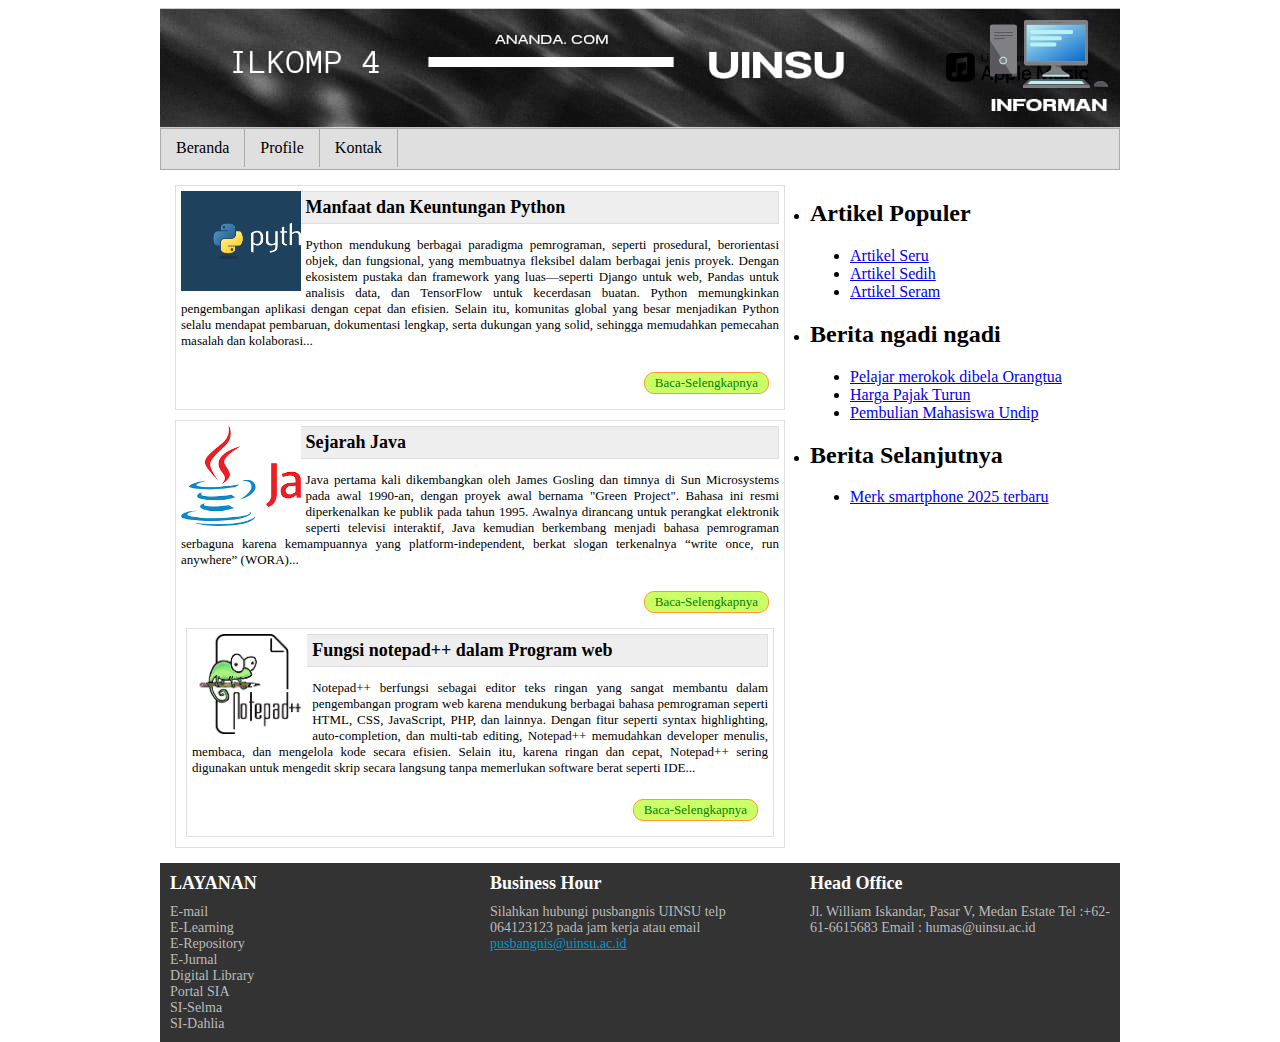
<file: index.HTML>
<!DOCTYPE html>
<html>
<head>
    <title>WEBGRAMER</title>
    <link rel="stylesheet" href="style.css">
</head>
<body>
    <div id="wrapper">
        <div id="container">
            <header><img src="images/Header.png"></header>
            <nav>
				<ul>
                <li><a href="Beranda.HTML">Beranda</a></li>
                <li><a href="Profile.HTML">Profile</a></li>
                <li><a href="Kontak.HTML">Kontak</a></li>
				</ul>
			</li>
		</ul>
            </nav>
            <article>
				<div id="single">
					<div id="t-images" style="background-image: url('images/Konten 1.png'); background-size: cover; background-position: left; width: 20%; height: 100px;"></div>
                <h2>Manfaat dan Keuntungan Python</h2>
                <p>Python mendukung berbagai paradigma pemrograman, seperti prosedural, berorientasi objek, dan fungsional, yang membuatnya fleksibel dalam berbagai jenis proyek. Dengan ekosistem pustaka dan framework yang luas—seperti Django untuk web, Pandas untuk analisis data, dan TensorFlow untuk kecerdasan buatan. Python memungkinkan pengembangan aplikasi dengan cepat dan efisien. Selain itu, komunitas global yang besar menjadikan Python selalu mendapat pembaruan, dokumentasi lengkap, serta dukungan yang solid, sehingga memudahkan pemecahan masalah dan kolaborasi...</p> <div id="more"><a href="Konten 1.php">Baca-Selengkapnya</a></div>
			</div>
			<div id="single">
			<div id="t-images" style="background-image: url('images/Konten 2.png'); background-size: cover; background-position: left; width: 20%; height: 100px;"></div>
			<h2>Sejarah Java</h2>
			<p>Java pertama kali dikembangkan oleh James Gosling dan timnya di Sun Microsystems pada awal 1990-an, dengan proyek awal bernama "Green Project". Bahasa ini resmi diperkenalkan ke publik pada tahun 1995. Awalnya dirancang untuk perangkat elektronik seperti televisi interaktif, Java kemudian berkembang menjadi bahasa pemrograman serbaguna karena kemampuannya yang platform-independent, berkat slogan terkenalnya “write once, run anywhere” (WORA)...</p> <div id="more"><a href="Konten 2.php">Baca-Selengkapnya</a></div>
			<div id="single">
			<div id="t-images" style="background-image: url('images/konten 3.png'); background-size: cover; background-position: left; width: 20%; height: 100px;"></div>
			<h2>Fungsi notepad++ dalam Program web</h2>
			<p>Notepad++ berfungsi sebagai editor teks ringan yang sangat membantu dalam pengembangan program web karena mendukung berbagai bahasa pemrograman seperti HTML, CSS, JavaScript, PHP, dan lainnya. Dengan fitur seperti syntax highlighting, auto-completion, dan multi-tab editing, Notepad++ memudahkan developer menulis, membaca, dan mengelola kode secara efisien. Selain itu, karena ringan dan cepat, Notepad++ sering digunakan untuk mengedit skrip secara langsung tanpa memerlukan software berat seperti IDE...</p> <div id="more"><a href="Konten 3.php">Baca-Selengkapnya</a></div>
            </article>
            <aside>
				<li class="widget">
					<h2>Artikel Populer</h2>
						<ul>
							<li><a href="Artikel-Seru.HTML">Artikel Seru</a></li>
							<li><a href="Artikel-Sedih.HTML">Artikel Sedih</a></li>
							<li><a href="Artikel-Seram.HTML">Artikel Seram</a></li>
						</ul>
				</li>
				<li class="widget">
					<h2>Berita ngadi ngadi</h2>
						<ul>
							<li><a href="Pelajar-merokok.HTML">Pelajar merokok dibela Orangtua</a></li>
							<li><a href="Harga-pajak-turun.HTML">Harga Pajak Turun</a></li>
							<li><a href="Pembulian-mahasiswa.HTML">Pembulian Mahasiswa Undip</a></li>
						</ul>
				</li>
				<li class="widget">
					<h2>Berita Selanjutnya</h2>
						<ul>
							<li><a href="Merk-smarthphone.HTML">Merk smartphone 2025 terbaru</a></li>
						</ul>
				</li>
            </aside>
            <footer>
				<div id="column">
				<h2>LAYANAN</h2>
				E-mail<br>
				E-Learning<br>
				E-Repository<br>
				E-Jurnal<br>
				Digital Library<br>
				Portal SIA<br>
				SI-Selma<br>
				SI-Dahlia
				
				</div>
				<div id="column">
				<h2>Business Hour</h2>
				Silahkan hubungi pusbangnis UINSU telp 064123123 pada jam kerja atau email <a href="#">pusbangnis@uinsu.ac.id</a>
				</div>
				<div id="column">
				<h2>Head Office</h2>
				Jl. William Iskandar, Pasar V, Medan Estate 
				Tel :+62-61-6615683
				Email : humas@uinsu.ac.id
				</div>
            </footer>
        </div>
    </div>
</body>
</html>
</file>
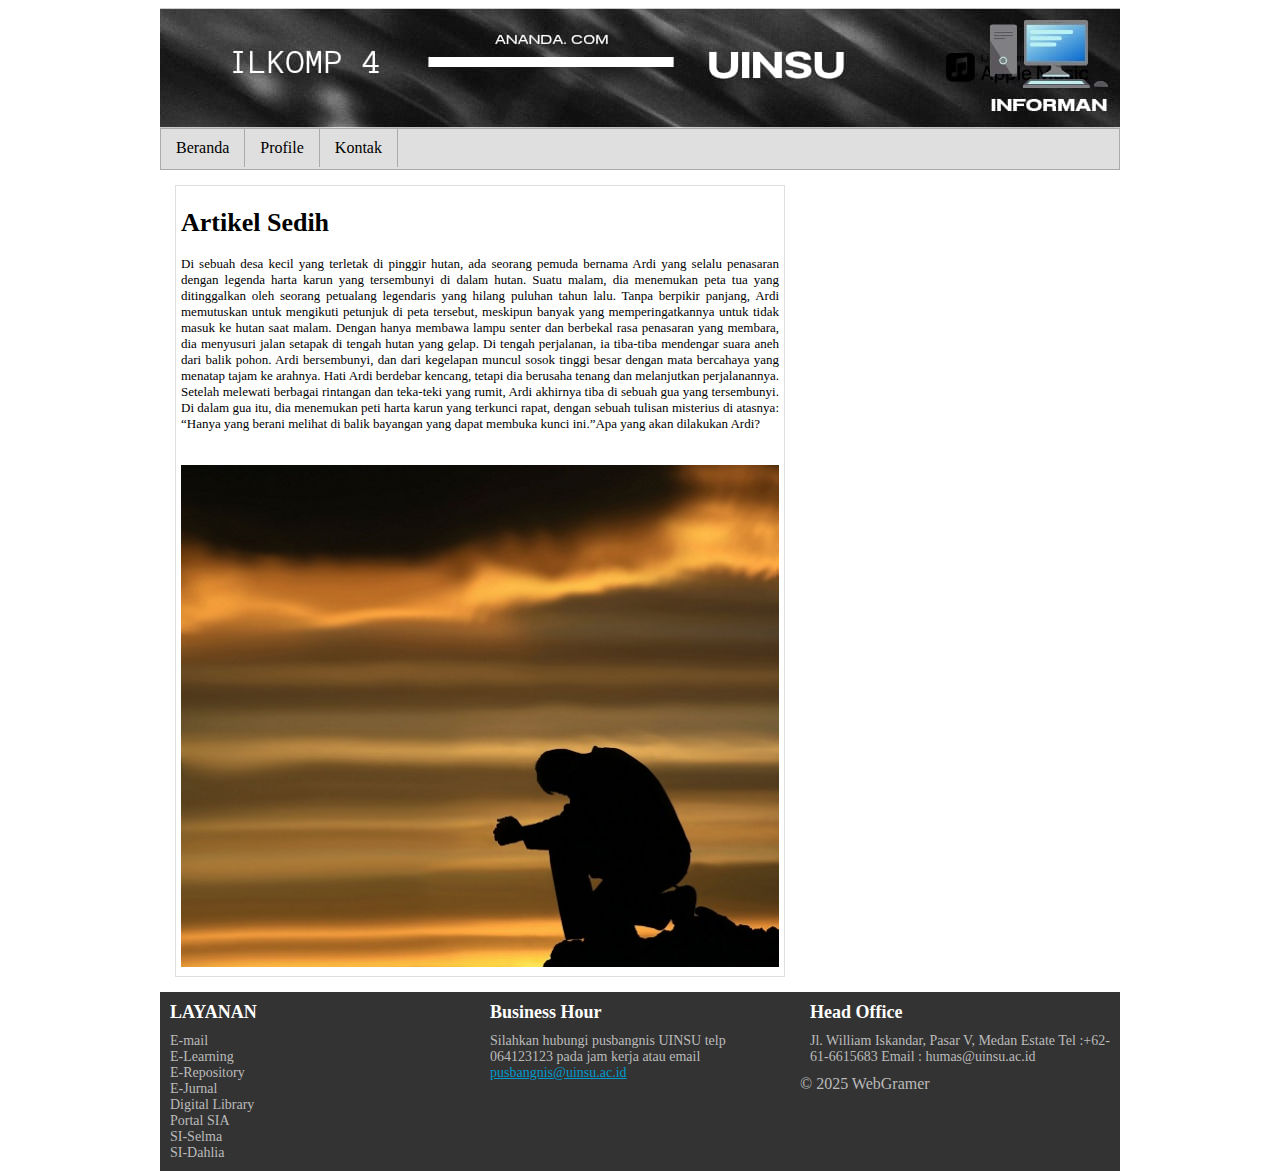
<file: Artikel-Sedih.HTML>
<!DOCTYPE html>
<html>
<head>
    <title>Artikel Sedih</title>
    <link rel="stylesheet" href="style.css"> 
</head>
<body>
    <div id="wrapper">
	<div id="container">
            <header><img src="images/Header.png"></header>
            <nav>
				<ul>
                <li><a href="Beranda.HTML">Beranda</a></li>
                <li><a href="Profile.HTML">Profile</a></li>
                <li><a href="Kontak.HTML">Kontak</a></li>
				</ul>
			</li>
		</ul>
            </nav>
        <article>
		<div id="single">
		<h1>Artikel Sedih</h1>
            <p>Di sebuah desa kecil yang terletak di pinggir hutan, ada seorang pemuda bernama Ardi yang selalu penasaran dengan legenda harta karun yang tersembunyi di dalam hutan. Suatu malam, dia menemukan peta tua yang ditinggalkan oleh seorang petualang legendaris yang hilang puluhan tahun lalu. Tanpa berpikir panjang, Ardi memutuskan untuk mengikuti petunjuk di peta tersebut, meskipun banyak yang memperingatkannya untuk tidak masuk ke hutan saat malam. Dengan hanya membawa lampu senter dan berbekal rasa penasaran yang membara, dia menyusuri jalan setapak di tengah hutan yang gelap. Di tengah perjalanan, ia tiba-tiba mendengar suara aneh dari balik pohon. Ardi bersembunyi, dan dari kegelapan muncul sosok tinggi besar dengan mata bercahaya yang menatap tajam ke arahnya. Hati Ardi berdebar kencang, tetapi dia berusaha tenang dan melanjutkan perjalanannya. Setelah melewati berbagai rintangan dan teka-teki yang rumit, Ardi akhirnya tiba di sebuah gua yang tersembunyi. Di dalam gua itu, dia menemukan peti harta karun yang terkunci rapat, dengan sebuah tulisan misterius di atasnya: “Hanya yang berani melihat di balik bayangan yang dapat membuka kunci ini.”Apa yang akan dilakukan Ardi?</p>
			<img src="images/d2.jpg" alt="Sad" width="100%" style="margin-top: 20px;">
        </article>
        <footer>
		<div id="column">
				<h2>LAYANAN</h2>
				E-mail<br>
				E-Learning<br>
				E-Repository<br>
				E-Jurnal<br>
				Digital Library<br>
				Portal SIA<br>
				SI-Selma<br>
				SI-Dahlia
				
				</div>
				<div id="column">
				<h2>Business Hour</h2>
				Silahkan hubungi pusbangnis UINSU telp 064123123 pada jam kerja atau email <a href="#">pusbangnis@uinsu.ac.id</a>
				</div>
				<div id="column">
				<h2>Head Office</h2>
				Jl. William Iskandar, Pasar V, Medan Estate 
				Tel :+62-61-6615683
				Email : humas@uinsu.ac.id
				</div>
            <p>&copy; 2025 WebGramer</p>
        </footer>
    </div>
</body>
</html>
</file>
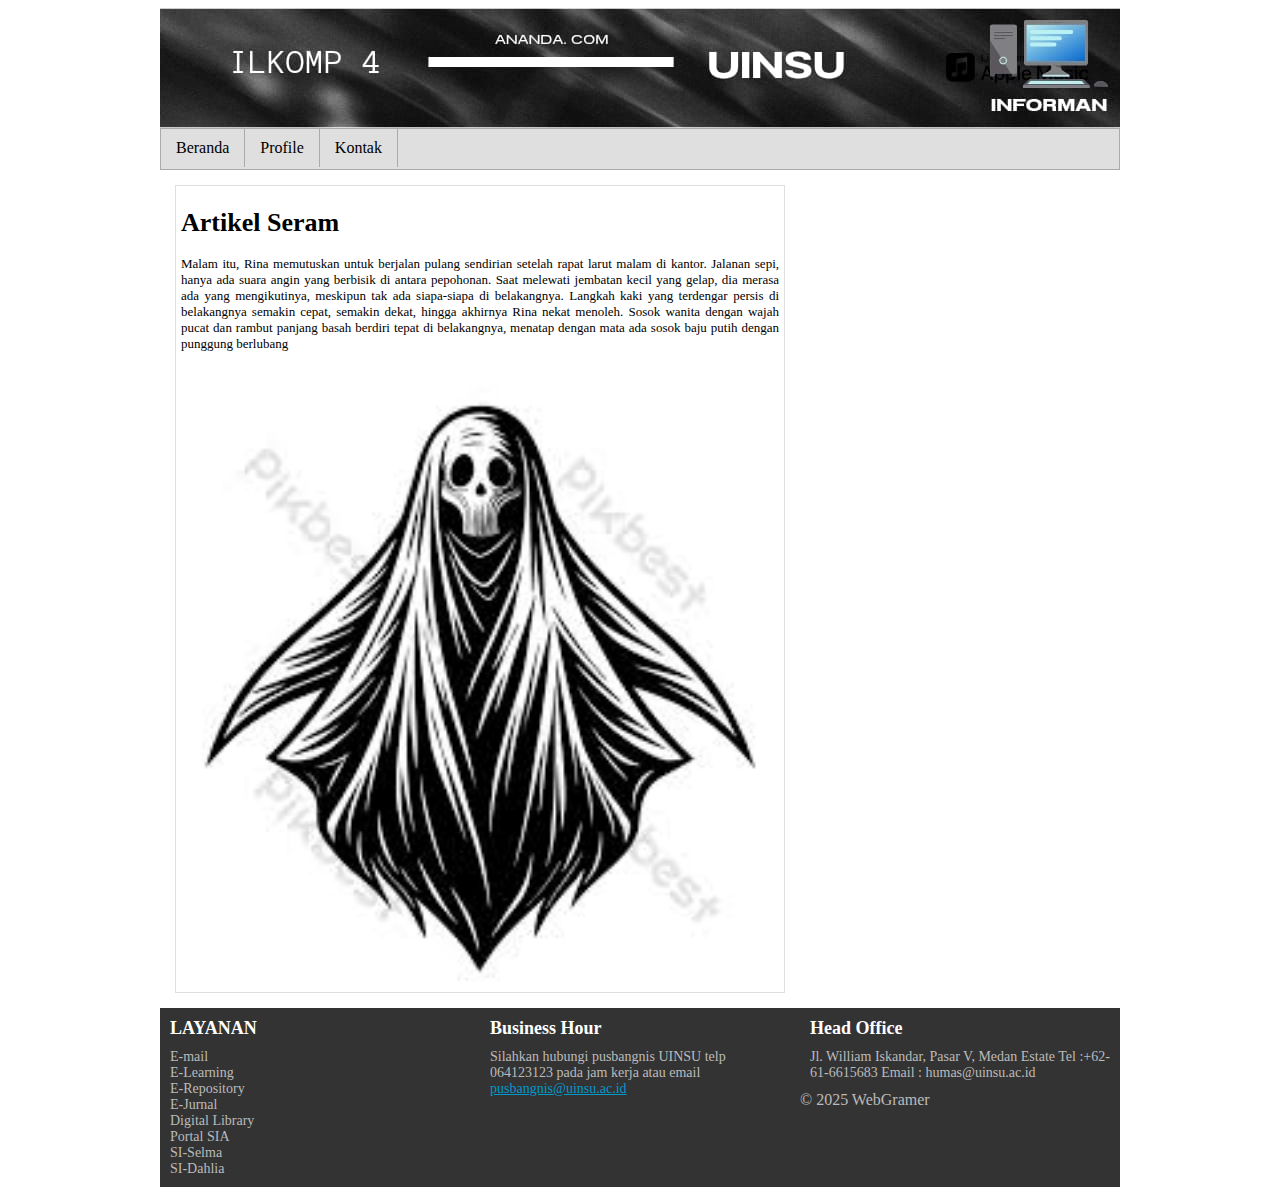
<file: Artikel-Seram.HTML>
<!DOCTYPE html>
<html>
<head>
    <title>Artikel Seram</title>
    <link rel="stylesheet" href="style.css"> 
</head>
<body>
    <div id="wrapper">
	<div id="container">
            <header><img src="images/Header.png"></header>
            <nav>
				<ul>
                <li><a href="Beranda.HTML">Beranda</a></li>
                <li><a href="Profile.HTML">Profile</a></li>
                <li><a href="Kontak.HTML">Kontak</a></li>
				</ul>
			</li>
		</ul>
            </nav>
        <article>
		<div id="single">
		<h1>Artikel Seram</h1>
            <p>Malam itu, Rina memutuskan untuk berjalan pulang sendirian setelah rapat larut malam di kantor. Jalanan sepi, hanya ada suara angin yang berbisik di antara pepohonan. Saat melewati jembatan kecil yang gelap, dia merasa ada yang mengikutinya, meskipun tak ada siapa-siapa di belakangnya. Langkah kaki yang terdengar persis di belakangnya semakin cepat, semakin dekat, hingga akhirnya Rina nekat menoleh. Sosok wanita dengan wajah pucat dan rambut panjang basah berdiri tepat di belakangnya, menatap dengan mata ada sosok baju putih dengan punggung berlubang</p>
			<img src="images/d3.jpg" alt="Ghost" width="100%" style="margin-top: 20px;">
        </article>
        <footer>
		<div id="column">
				<h2>LAYANAN</h2>
				E-mail<br>
				E-Learning<br>
				E-Repository<br>
				E-Jurnal<br>
				Digital Library<br>
				Portal SIA<br>
				SI-Selma<br>
				SI-Dahlia
				
				</div>
				<div id="column">
				<h2>Business Hour</h2>
				Silahkan hubungi pusbangnis UINSU telp 064123123 pada jam kerja atau email <a href="#">pusbangnis@uinsu.ac.id</a>
				</div>
				<div id="column">
				<h2>Head Office</h2>
				Jl. William Iskandar, Pasar V, Medan Estate 
				Tel :+62-61-6615683
				Email : humas@uinsu.ac.id
				</div>
            <p>&copy; 2025 WebGramer</p>
        </footer>
    </div>
</body>
</html>
</file>
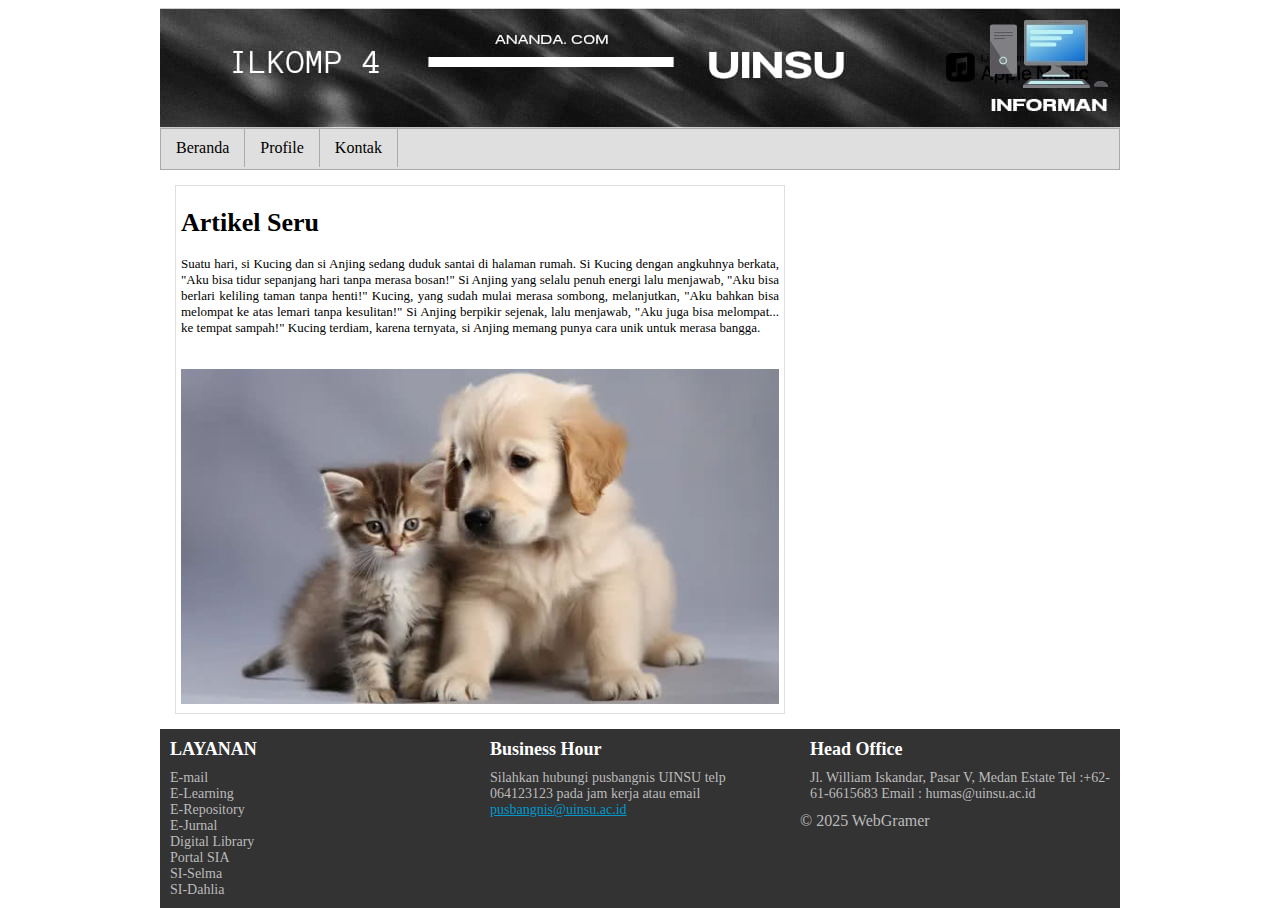
<file: Artikel-Seru.HTML>
<!DOCTYPE html>
<html>
<head>
    <title>Artikel Seru</title>
    <link rel="stylesheet" href="style.css"> 
</head>
<body>
    <div id="wrapper">
        <header>
		<div id="container">
            <header><img src="images/Header.png"></header>
            <nav>
				<ul>
                <li><a href="Beranda.HTML">Beranda</a></li>
                <li><a href="Profile.HTML">Profile</a></li>
                <li><a href="Kontak.HTML">Kontak</a></li>
				</ul>
			</li>
		</ul>
            </nav>
        <article>
		<div id="single">
		<h1>Artikel Seru</h1>
            <p>Suatu hari, si Kucing dan si Anjing sedang duduk santai di halaman rumah. Si Kucing dengan angkuhnya berkata, "Aku bisa tidur sepanjang hari tanpa merasa bosan!" Si Anjing yang selalu penuh energi lalu menjawab, "Aku bisa berlari keliling taman tanpa henti!" Kucing, yang sudah mulai merasa sombong, melanjutkan, "Aku bahkan bisa melompat ke atas lemari tanpa kesulitan!" Si Anjing berpikir sejenak, lalu menjawab, "Aku juga bisa melompat... ke tempat sampah!" Kucing terdiam, karena ternyata, si Anjing memang punya cara unik untuk merasa bangga.</p>
			<img src="images/d1.jpg" alt="Puppy" width="100%" style="margin-top: 20px;">
        </article>
        <footer>
		<div id="column">
				<h2>LAYANAN</h2>
				E-mail<br>
				E-Learning<br>
				E-Repository<br>
				E-Jurnal<br>
				Digital Library<br>
				Portal SIA<br>
				SI-Selma<br>
				SI-Dahlia
				
				</div>
				<div id="column">
				<h2>Business Hour</h2>
				Silahkan hubungi pusbangnis UINSU telp 064123123 pada jam kerja atau email <a href="#">pusbangnis@uinsu.ac.id</a>
				</div>
				<div id="column">
				<h2>Head Office</h2>
				Jl. William Iskandar, Pasar V, Medan Estate 
				Tel :+62-61-6615683
				Email : humas@uinsu.ac.id
				</div>
            <p>&copy; 2025 WebGramer</p>
        </footer>
    </div>
</body>
</html>
</file>
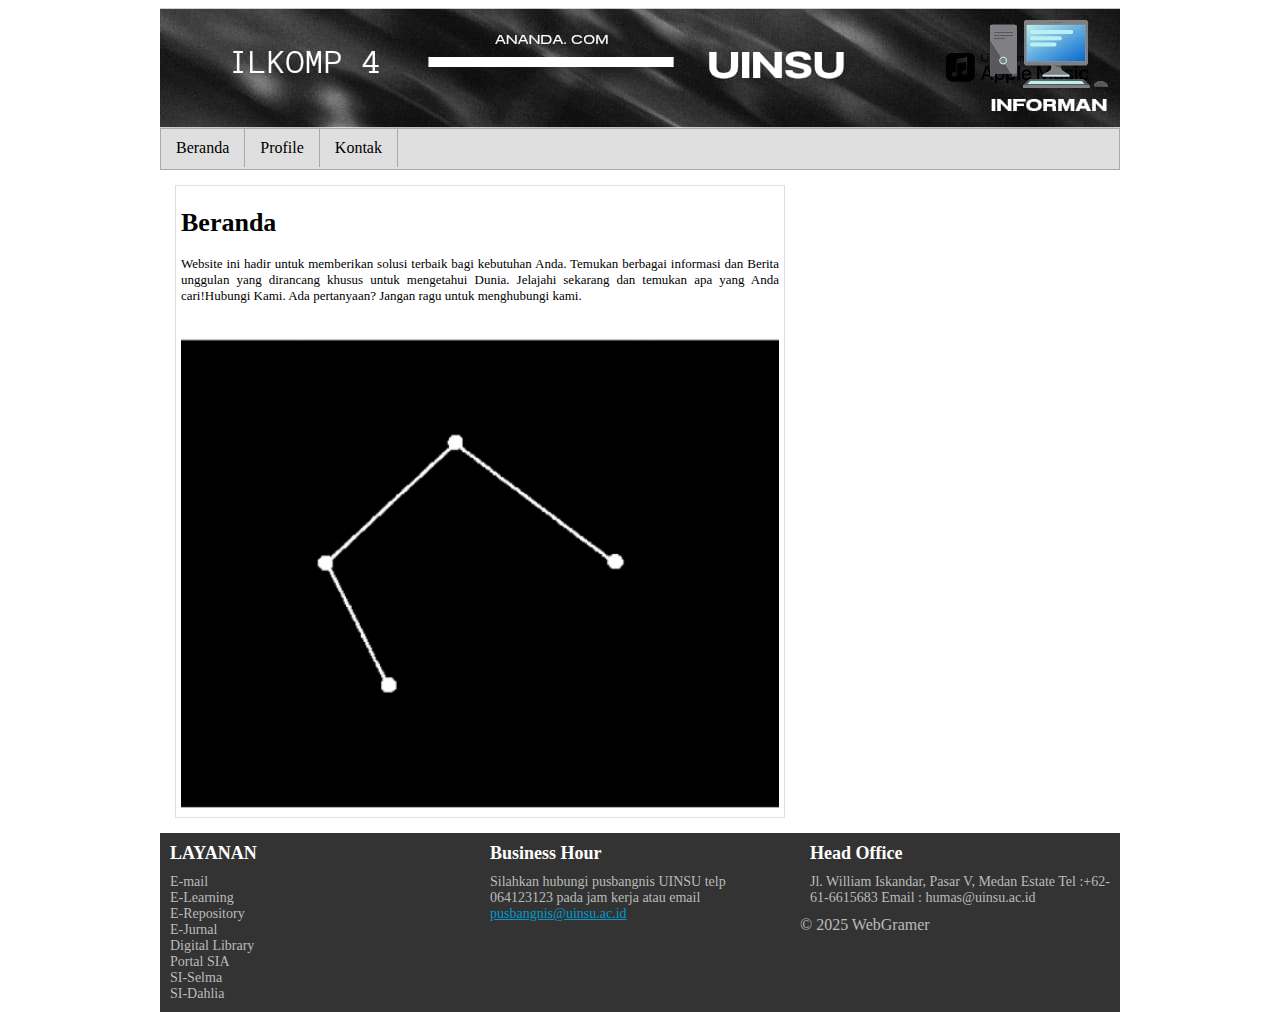
<file: Beranda.HTML>
<!DOCTYPE html>
<html>
<head>
    <title>Beranda</title>
    <link rel="stylesheet" href="style.css"> 
</head>
<body>
    <div id="wrapper">
	<div id="container">
            <header><img src="images/Header.png"></header>
            <nav>
				<ul>
                <li><a href="Beranda.HTML">Beranda</a></li>
                <li><a href="Profile.HTML">Profile</a></li>
                <li><a href="Kontak.HTML">Kontak</a></li>
				</ul>
			</li>
		</ul>
            </nav>
        <article>
		<div id="single">
		<h1>Beranda</h1>
            <p>Website ini hadir untuk memberikan solusi terbaik bagi kebutuhan Anda. Temukan berbagai informasi dan Berita unggulan yang dirancang khusus untuk mengetahui Dunia. Jelajahi sekarang dan temukan apa yang Anda cari!Hubungi Kami. Ada pertanyaan? Jangan ragu untuk menghubungi kami.</p>
			<img src="images/Konten2.png" alt="Style" width="100%" style="margin-top: 20px;">
        </article>
        <footer>
		<div id="column">
				<h2>LAYANAN</h2>
				E-mail<br>
				E-Learning<br>
				E-Repository<br>
				E-Jurnal<br>
				Digital Library<br>
				Portal SIA<br>
				SI-Selma<br>
				SI-Dahlia
				
				</div>
				<div id="column">
				<h2>Business Hour</h2>
				Silahkan hubungi pusbangnis UINSU telp 064123123 pada jam kerja atau email <a href="#">pusbangnis@uinsu.ac.id</a>
				</div>
				<div id="column">
				<h2>Head Office</h2>
				Jl. William Iskandar, Pasar V, Medan Estate 
				Tel :+62-61-6615683
				Email : humas@uinsu.ac.id
				</div>
            <p>&copy; 2025 WebGramer</p>
        </footer>
    </div>
</body>
</html>
</file>
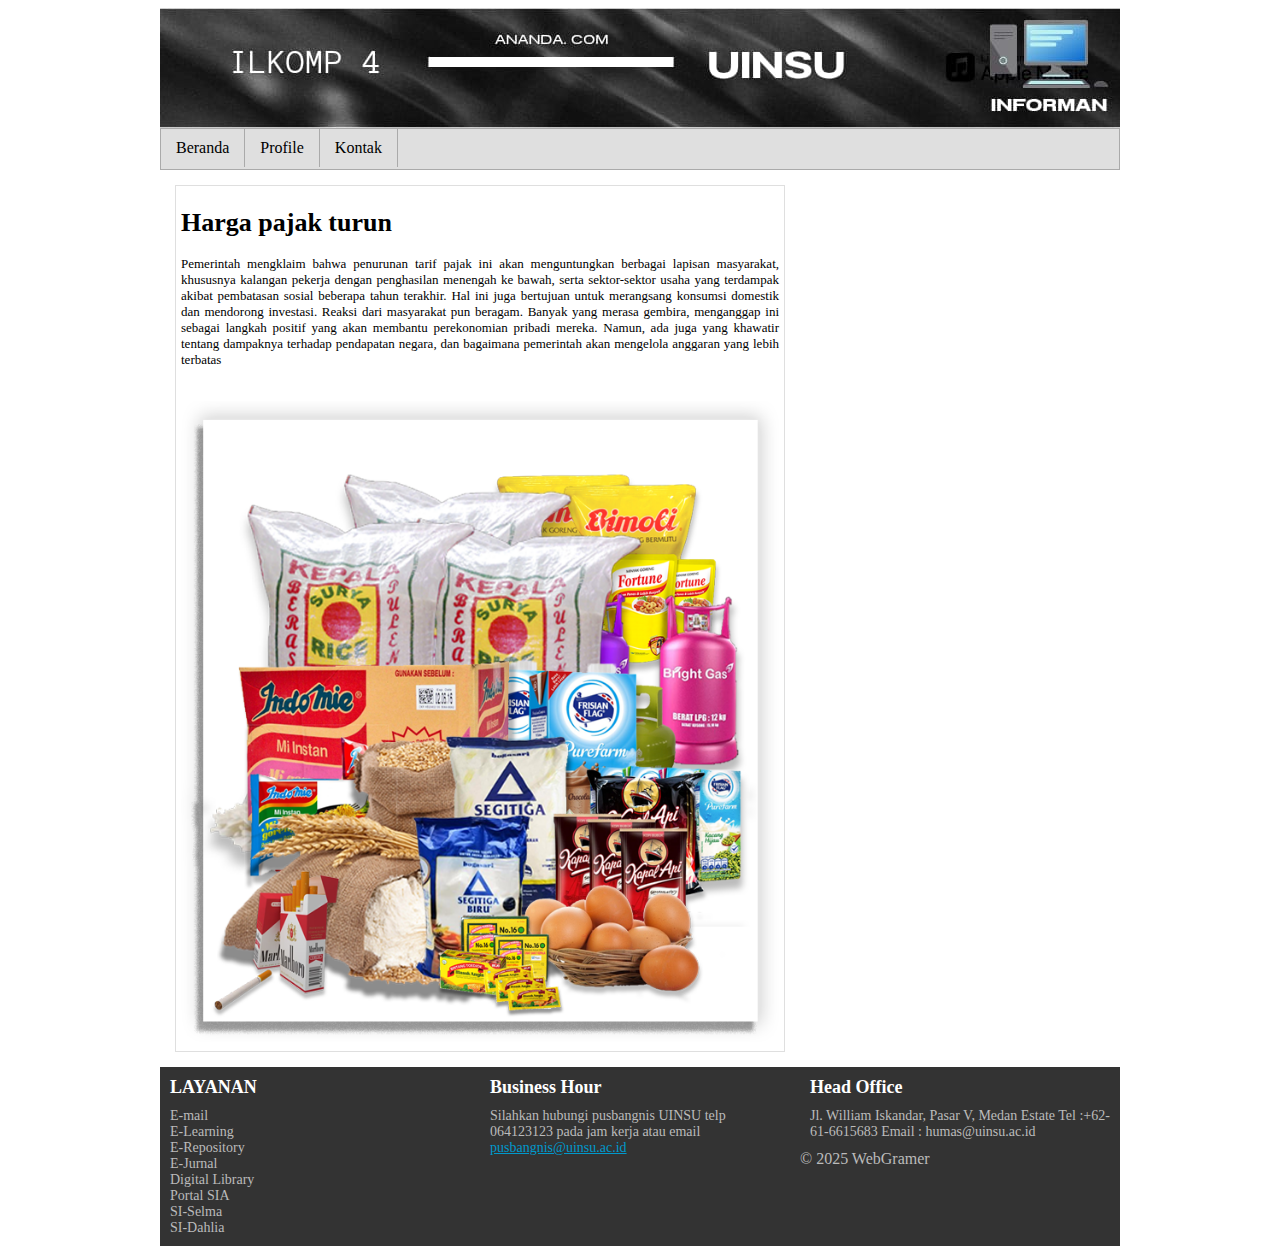
<file: Harga-pajak-turun.HTML>
<!DOCTYPE html>
<html>
<head>
    <title>Berita Viral</title>
    <link rel="stylesheet" href="style.css"> 
</head>
<body>
    <div id="wrapper">
	<div id="container">
            <header><img src="images/Header.png"></header>
            <nav>
				<ul>
                <li><a href="Beranda.HTML">Beranda</a></li>
                <li><a href="Profile.HTML">Profile</a></li>
                <li><a href="Kontak.HTML">Kontak</a></li>
				</ul>
			</li>
		</ul>
            </nav>
        <article>
		<div id="single">
		<h1>Harga pajak turun</h1>
            <p>Pemerintah mengklaim bahwa penurunan tarif pajak ini akan menguntungkan berbagai lapisan masyarakat, khususnya kalangan pekerja dengan penghasilan menengah ke bawah, serta sektor-sektor usaha yang terdampak akibat pembatasan sosial beberapa tahun terakhir. Hal ini juga bertujuan untuk merangsang konsumsi domestik dan mendorong investasi. Reaksi dari masyarakat pun beragam. Banyak yang merasa gembira, menganggap ini sebagai langkah positif yang akan membantu perekonomian pribadi mereka. Namun, ada juga yang khawatir tentang dampaknya terhadap pendapatan negara, dan bagaimana pemerintah akan mengelola anggaran yang lebih terbatas</p>
			<img src="images/d5.jpg" alt="Sembako" width="100%" style="margin-top: 20px;">
        </article>
        <footer>
		<div id="column">
				<h2>LAYANAN</h2>
				E-mail<br>
				E-Learning<br>
				E-Repository<br>
				E-Jurnal<br>
				Digital Library<br>
				Portal SIA<br>
				SI-Selma<br>
				SI-Dahlia
				
				</div>
				<div id="column">
				<h2>Business Hour</h2>
				Silahkan hubungi pusbangnis UINSU telp 064123123 pada jam kerja atau email <a href="#">pusbangnis@uinsu.ac.id</a>
				</div>
				<div id="column">
				<h2>Head Office</h2>
				Jl. William Iskandar, Pasar V, Medan Estate 
				Tel :+62-61-6615683
				Email : humas@uinsu.ac.id
				</div>
            <p>&copy; 2025 WebGramer</p>
        </footer>
    </div>
</body>
</html>
</file>
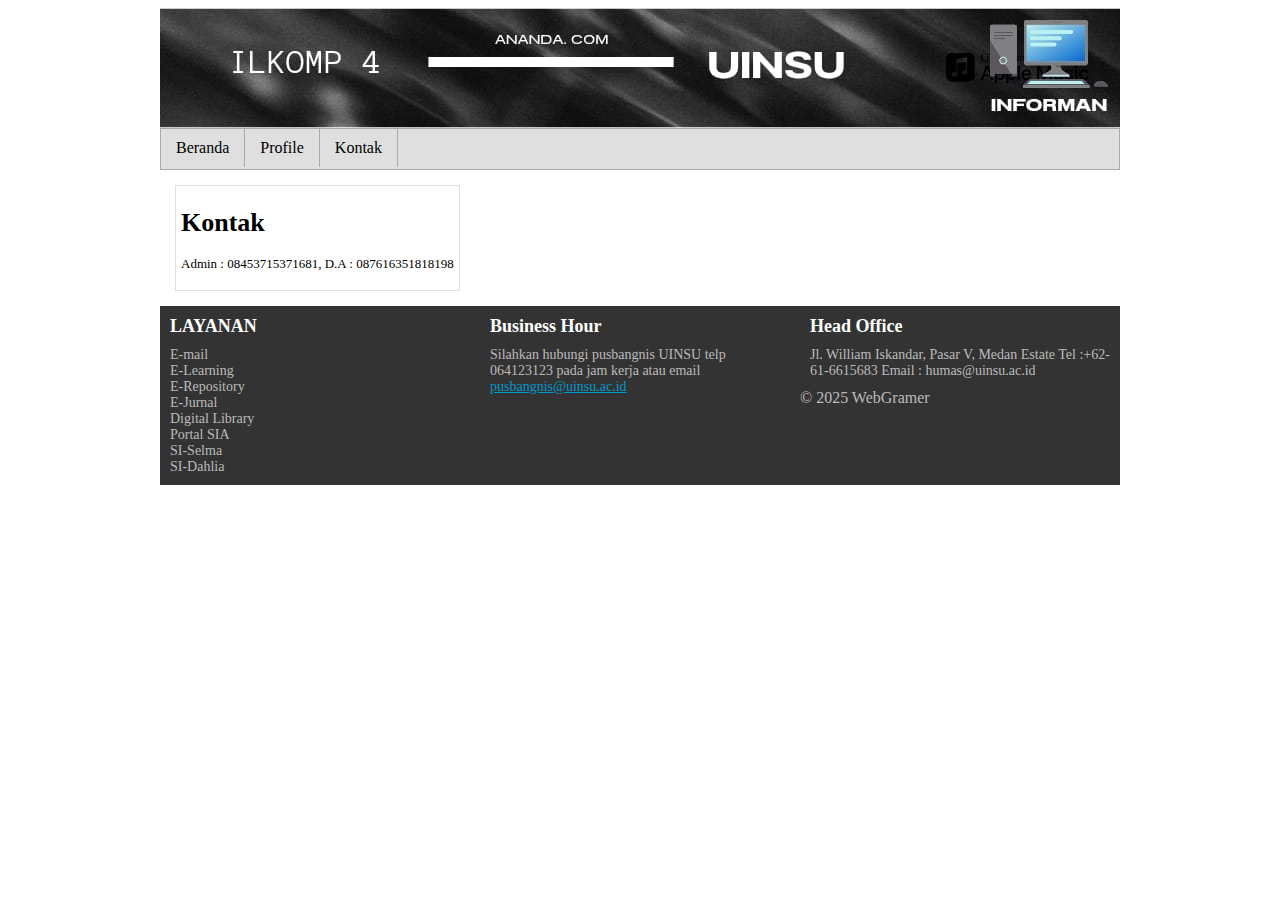
<file: Kontak.HTML>
<!DOCTYPE html>
<html>
<head>
    <title>Kontak</title>
    <link rel="stylesheet" href="style.css"> 
</head>
<body>
    <div id="wrapper">
	<div id="container">
            <header><img src="images/Header.png"></header>
            <nav>
				<ul>
                <li><a href="Beranda.HTML">Beranda</a></li>
                <li><a href="Profile.HTML">Profile</a></li>
                <li><a href="Kontak.HTML">Kontak</a></li>
				</ul>
			</li>
		</ul>
            </nav>
        <article>
		<div id="single">
		<h1>Kontak</h1>
            <p>Admin : 08453715371681, D.A : 087616351818198</p>
        </article>
        <footer>
		<div id="column">
				<h2>LAYANAN</h2>
				E-mail<br>
				E-Learning<br>
				E-Repository<br>
				E-Jurnal<br>
				Digital Library<br>
				Portal SIA<br>
				SI-Selma<br>
				SI-Dahlia
				
				</div>
				<div id="column">
				<h2>Business Hour</h2>
				Silahkan hubungi pusbangnis UINSU telp 064123123 pada jam kerja atau email <a href="#">pusbangnis@uinsu.ac.id</a>
				</div>
				<div id="column">
				<h2>Head Office</h2>
				Jl. William Iskandar, Pasar V, Medan Estate 
				Tel :+62-61-6615683
				Email : humas@uinsu.ac.id
				</div>
            <p>&copy; 2025 WebGramer</p>
        </footer>
    </div>
</body>
</html>
</file>
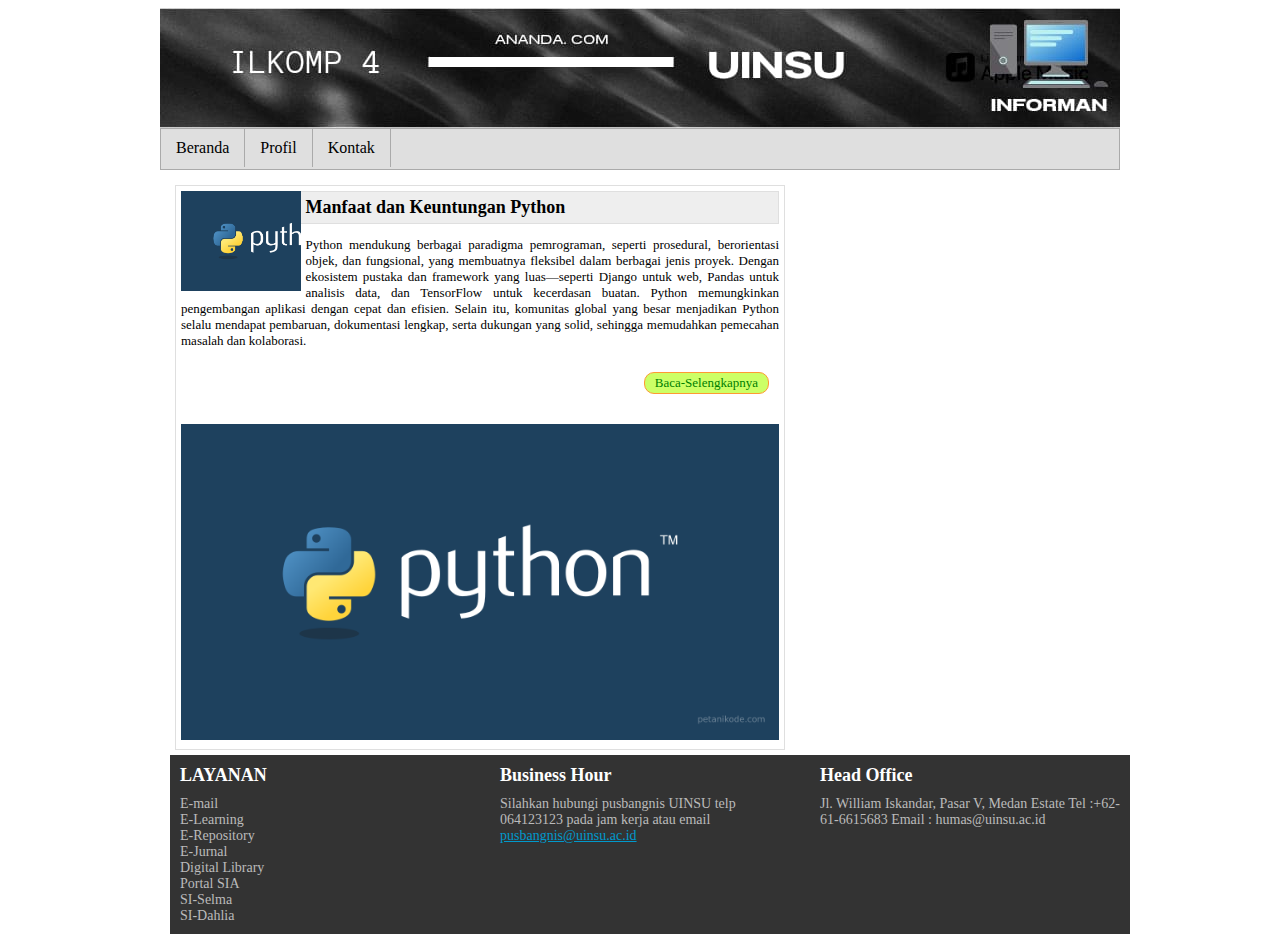
<file: Konten 1.html>
<!DOCTYPE html>
<html>
<head>
    <title>WEBGRAMER</title>
    <link rel="stylesheet" href="style.css">
</head>
<body>
    <div id="wrapper">
        <div id="container">
            <header><img src="images/Header.png"></header>
            <nav>
				<ul>
                <li><a href="index.php">Beranda</a></li>
                <li><a href="#">Profil</a>
                <li><a href="#">Kontak</a>
					<ul class="submenu">
						<li><a href="#">Hub Kami</a></li>
						<li><a href="#">Tentang Kami</a></li>
				</ul>
			</li>
		</ul>
            </nav>
            <article>
				<div id="single">
					<div id="t-images" style="background-image: url('images/Konten 1.png'); background-size: cover; background-position: left; width: 20%; height: 100px;"></div>
                <h2>Manfaat dan Keuntungan Python</h2>
                <p>Python mendukung berbagai paradigma pemrograman, seperti prosedural, berorientasi objek, dan fungsional, yang membuatnya fleksibel dalam berbagai jenis proyek. Dengan ekosistem pustaka dan framework yang luas—seperti Django untuk web, Pandas untuk analisis data, dan TensorFlow untuk kecerdasan buatan. Python memungkinkan pengembangan aplikasi dengan cepat dan efisien. Selain itu, komunitas global yang besar menjadikan Python selalu mendapat pembaruan, dokumentasi lengkap, serta dukungan yang solid, sehingga memudahkan pemecahan masalah dan kolaborasi.</p> <div id="more"><a href="Konten 1.php">Baca-Selengkapnya</a></div>
				<img src="images/Konten 1.png" alt="Python" width="100%" style="margin-top: 20px;">
			</div>
			<footer>
				<div id="column">
				<h2>LAYANAN</h2>
				E-mail<br>
				E-Learning<br>
				E-Repository<br>
				E-Jurnal<br>
				Digital Library<br>
				Portal SIA<br>
				SI-Selma<br>
				SI-Dahlia
				
				</div>
				<div id="column">
				<h2>Business Hour</h2>
				Silahkan hubungi pusbangnis UINSU telp 064123123 pada jam kerja atau email <a href="#">pusbangnis@uinsu.ac.id</a>
				</div>
				<div id="column">
				<h2>Head Office</h2>
				Jl. William Iskandar, Pasar V, Medan Estate 
				Tel :+62-61-6615683
				Email : humas@uinsu.ac.id
				</div>
            </footer>
        </div>
    </div>
</body>
</html>
</file>
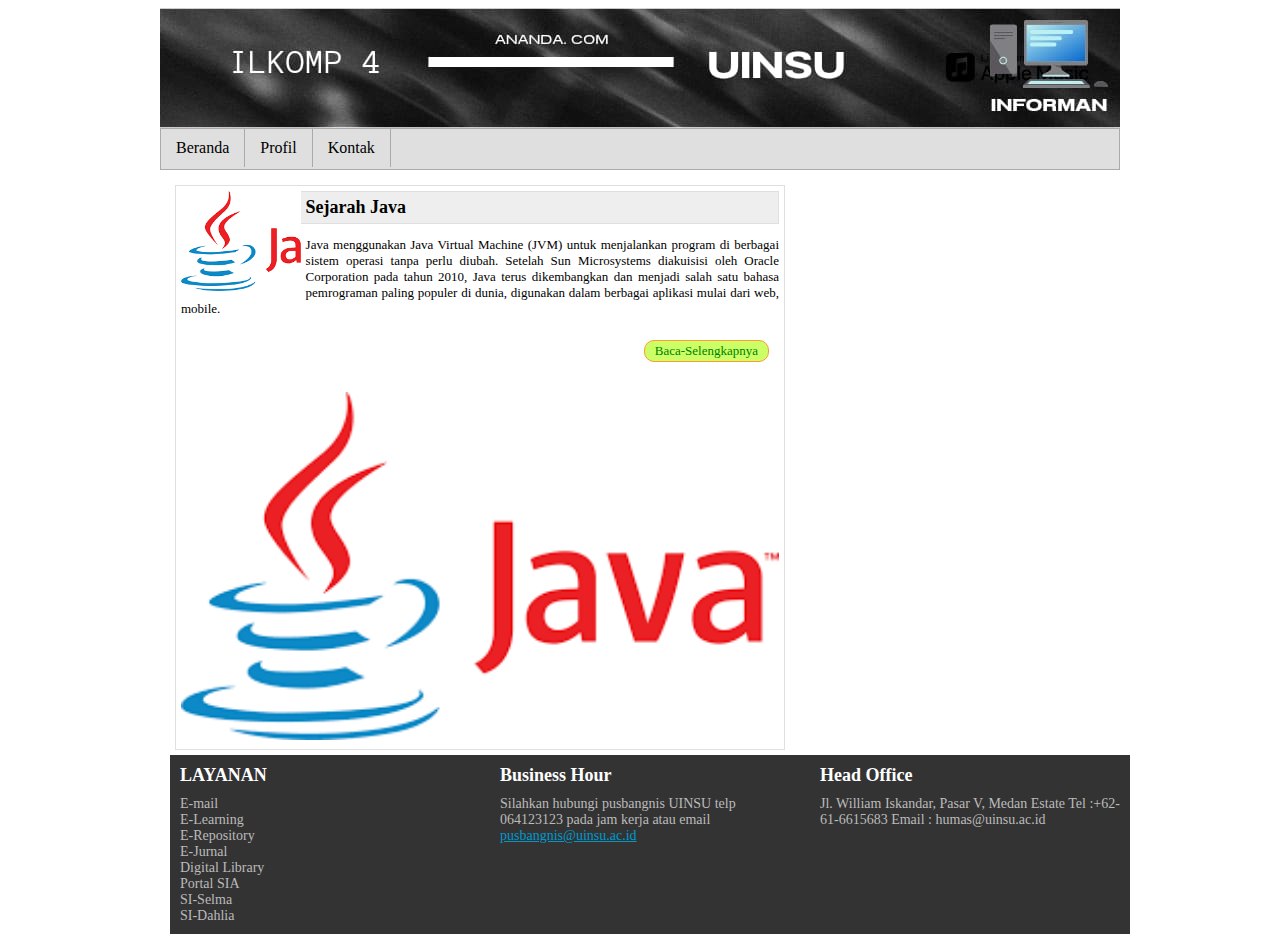
<file: Konten 2.html>
<!DOCTYPE html>
<html>
<head>
    <title>WEBGRAMER</title>
    <link rel="stylesheet" href="style.css">
</head>
<body>
    <div id="wrapper">
        <div id="container">
            <header><img src="images/Header.png"></header>
            <nav>
				<ul>
                <li><a href="index.php">Beranda</a></li>
                <li><a href="#">Profil</a>
                <li><a href="#">Kontak</a>
					<ul class="submenu">
						<li><a href="#">Hub Kami</a></li>
						<li><a href="#">Tentang Kami</a></li>
				</ul>
			</li>
		</ul>
            </nav>
            <article>
				<div id="single">
					<div id="t-images" style="background-image: url('images/Konten 2.png'); background-size: cover; background-position: left; width: 20%; height: 100px;"></div>
                <h2>Sejarah Java</h2>
                <p>Java menggunakan Java Virtual Machine (JVM) untuk menjalankan program di berbagai sistem operasi tanpa perlu diubah. Setelah Sun Microsystems diakuisisi oleh Oracle Corporation pada tahun 2010, Java terus dikembangkan dan menjadi salah satu bahasa pemrograman paling populer di dunia, digunakan dalam berbagai aplikasi mulai dari web, mobile.</p> <div id="more"><a href="Konten 2.php">Baca-Selengkapnya</a></div>
				<img src="images/Konten 2.png" alt="Java" width="100%" style="margin-top: 20px;">
			</div>
			<footer>
				<div id="column">
				<h2>LAYANAN</h2>
				E-mail<br>
				E-Learning<br>
				E-Repository<br>
				E-Jurnal<br>
				Digital Library<br>
				Portal SIA<br>
				SI-Selma<br>
				SI-Dahlia
				
				</div>
				<div id="column">
				<h2>Business Hour</h2>
				Silahkan hubungi pusbangnis UINSU telp 064123123 pada jam kerja atau email <a href="#">pusbangnis@uinsu.ac.id</a>
				</div>
				<div id="column">
				<h2>Head Office</h2>
				Jl. William Iskandar, Pasar V, Medan Estate 
				Tel :+62-61-6615683
				Email : humas@uinsu.ac.id
				</div>
            </footer>
        </div>
    </div>
</body>
</html>
</file>
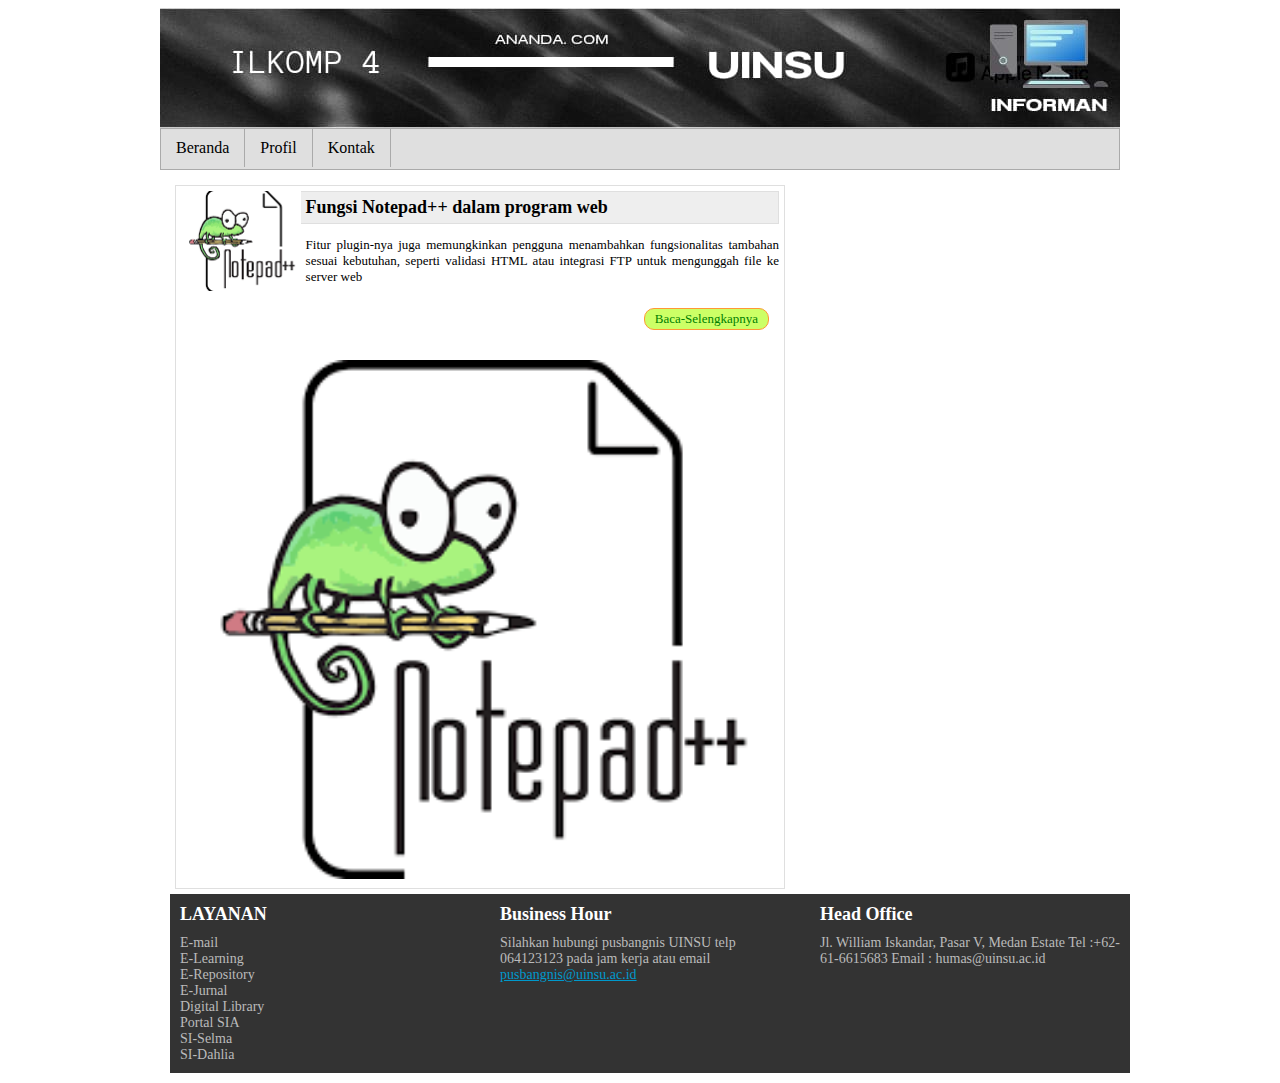
<file: Konten 3.html>
<!DOCTYPE html>
<html>
<head>
    <title>WEBGRAMER</title>
    <link rel="stylesheet" href="style.css">
</head>
<body>
    <div id="wrapper">
        <div id="container">
            <header><img src="images/Header.png"></header>
            <nav>
				<ul>
                <li><a href="index.php">Beranda</a></li>
                <li><a href="#">Profil</a>
                <li><a href="#">Kontak</a>
					<ul class="submenu">
						<li><a href="#">Hub Kami</a></li>
						<li><a href="#">Tentang Kami</a></li>
				</ul>
			</li>
		</ul>
            </nav>
            <article>
				<div id="single">
					<div id="t-images" style="background-image: url('images/konten 3.png'); background-size: cover; background-position: left; width: 20%; height: 100px;"></div>
                <h2>Fungsi Notepad++ dalam program web</h2>
                <p>Fitur plugin-nya juga memungkinkan pengguna menambahkan fungsionalitas tambahan sesuai kebutuhan, seperti validasi HTML atau integrasi FTP untuk mengunggah file ke server web</p> <div id="more"><a href="Konten 3.php">Baca-Selengkapnya</a></div>
				<img src="images/konten 3.png" alt="Notepad++" width="100%" style="margin-top: 20px;">
			</div>
			<footer>
				<div id="column">
				<h2>LAYANAN</h2>
				E-mail<br>
				E-Learning<br>
				E-Repository<br>
				E-Jurnal<br>
				Digital Library<br>
				Portal SIA<br>
				SI-Selma<br>
				SI-Dahlia
				
				</div>
				<div id="column">
				<h2>Business Hour</h2>
				Silahkan hubungi pusbangnis UINSU telp 064123123 pada jam kerja atau email <a href="#">pusbangnis@uinsu.ac.id</a>
				</div>
				<div id="column">
				<h2>Head Office</h2>
				Jl. William Iskandar, Pasar V, Medan Estate 
				Tel :+62-61-6615683
				Email : humas@uinsu.ac.id
				</div>
            </footer>
        </div>
    </div>
</body>
</html>
</file>
<file: style.css>
#wrapper {
    width: 960px;
    margin: auto;
}
header {
    height: 120px;
    width: 960px;
    float: center;
	/* background: url(images/Header.png);
	background-size:960px 120px;*/
}
nav {
    height: 40px;
    width: 958px;
    float: left;
    background: #DFDFDF;
    border: #AAAAAA 1px solid;
    overflow: auto;
}

nav ul {
    list-style: none;
    margin: 0;
    padding: 0;
}

nav ul li {
    float: left;
    position: relative;
    border-right: #AAAAAA 1px solid;
}

nav ul li a {
    display: block;
    padding: 10px 15px;
    color: #000000;
    text-decoration: none;
}

nav ul li a:hover {
    background: #EDEDED;
    text-decoration: underline;
}

/* SUBMENU */
nav ul li ul.submenu {
    display: none;
    position: absolute;
    top: 40px;
    left: 0;
    background: #DFDFDF;
    border: #AAAAAA 1px solid;
    min-width: 150px;
    z-index: 999;
}

nav ul li:hover ul.submenu {
    display: block;
}

nav ul li ul.submenu li {
    float: none;
    border: none;
}

nav ul li ul.submenu li a {
    padding: 10px;
    display: block;
    background-color: #DFDFDF;
}

nav ul li ul.submenu li a:hover {
    background-color: #EDEDED;
}

#wrapper article {
	width: 620px;
	float: left;
	padding: 10px;
}
#wrapper article #single {
	margin: 5px;
	border: #DFDFDF 1px solid;
	padding: 5px;
	font-size: 13px;
	float: left;
	overflow: auto;
	text-align: justify;
}
#wrapper article #single #t-images {
	width: 150px;
	height: 150px;
	float: left;
	overflow: auto;
	margin-right: 5px;
}
#wrapper article #single h2 {
	margin: 0px;
	font-family: TAHOMA;
	font-size: 18px;
	padding: 5px;
	border: #DFDFDF 1px solid;
	background: #EEEEEE;

}
#wrapper article #single #more a {
	float: right;
	overflow: auto;
	border: #FF9933 1px solid;
	background: #CF6;
	padding: 2px 10px 2px 10px;
	margin-bottom: 10px;
	margin-right: 10px;
	margin-top: 10px;
	text-align: center;
	text-decoration: none;
	color: #008000;
	-moz-border-radius: 10px;
	-webkit-border-radius: 10px;

}
#wrapper article #singel #more a:hover {
	background: #BD6;
	color: #008000;
	border: #CC6600 1px solid;
}
#wrapper aside {
	width: 300px;
	float: left;
	padding: 10px;
}
#wrapper aside.widget {
	list-style: none;
}
#wrapper aside.widget ul {
	list-style: none;
	margin-left: -40px;
}
#wrapper aside.widget ul li a {
	text-decoration: none;
	color: Green;
}
#wrapper aside.widget li a:hover {
	text-decoration: underline;
}
footer {
	width: 960px;
	float: left;
	background: #333333;
	color: #BBBBBB;
}
footer #column {
	width: 300px;
	float: left;
	padding: 10px;
	font-size: 14px;
}
footer #column h2 {
	margin: 0px;
	margin-bottom:10px;
	font-family: TAHOMA;
	font-size: 18px;
	color: #FFFFFF;
	font-weight: bold;
}
footer #column a {
	color: #0099CC;
	text-decoration: none;
}
</file>
